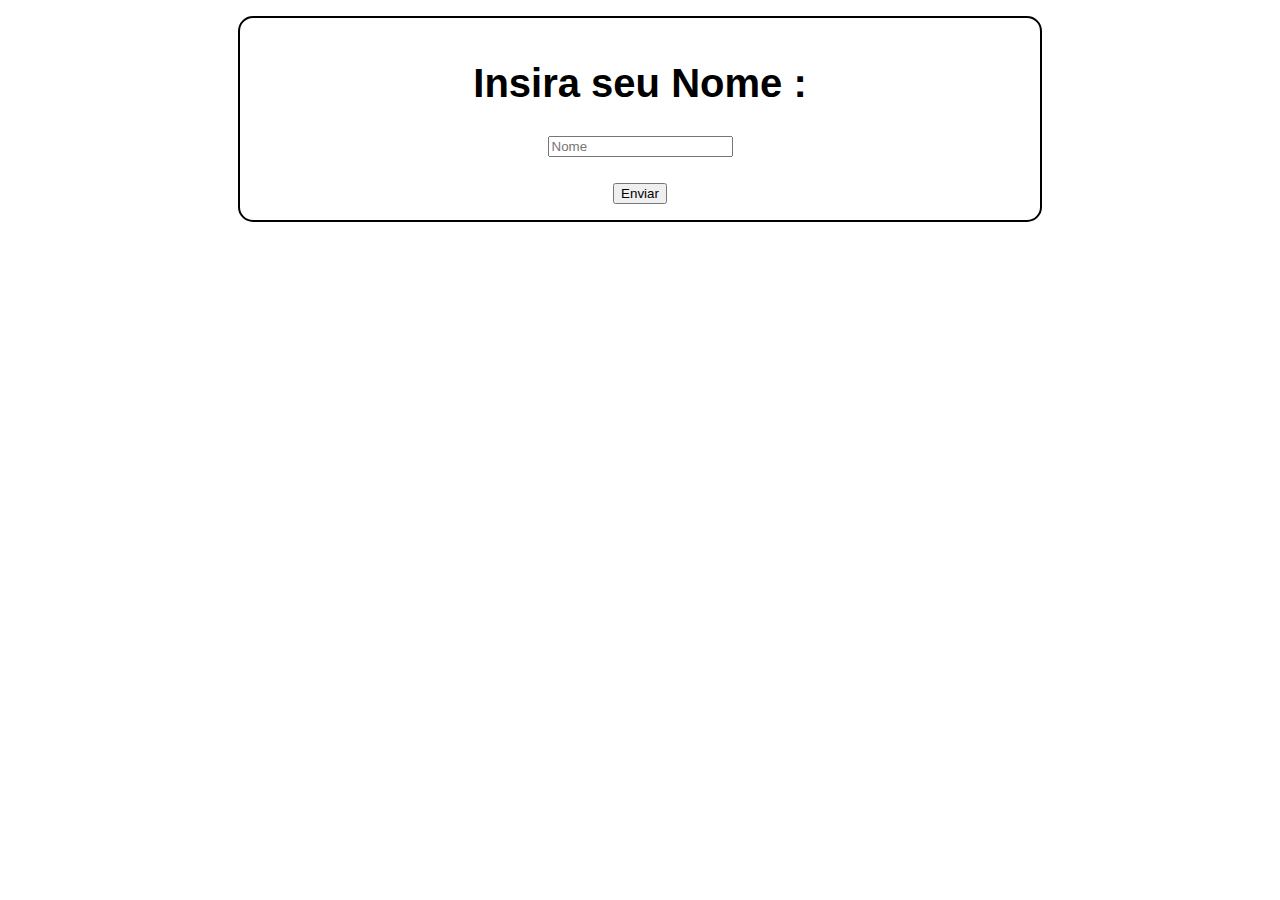
<file: Quiz/index.html>
<!DOCTYPE html>
<html lang="en">
<head>
    <meta charset="UTF-8">
    <meta name="viewport" content="width=device-width, initial-scale=1.0">
    <title>Login</title>
    <link rel="shortcut icon" href="./img/logo.png" />
    <style>
        body {
    background-color:rgb(255, 255, 255);
    background: url("http://www.osmais.com/wallpapers/201407/trofeu-da-copa-do-mundo-wallpaper.jpg");
    margin: 0;
    font-family: Verdana, Geneva, Tahoma, sans-serif;
    background-size: 100%;
     
   

}
header {
background-color:rgb(16, 106, 190);
padding: 20px;
font-size: 30px;
}
header > h2{
    color:rgb(255, 255, 255);
            font-family: Georgia, "Times New Roman", serif;
            color: #ffffff;
    text-align: center;

}
.container{

background-color:  rgb(255, 255, 255);
border: 2px solid black;
border-radius: 15px;
margin: auto;
color: #000000;
text-align: center;
margin-top: 16px;
padding: 16px;
width: 60%;
font-size: 20px;

}
    </style>
</head>
<body>
<div class="container">
    <h1>Insira seu Nome :</h1>
    <input type="text" placeholder="Nome" id="nome">
    <br><br>
    <a href="codigos.html" id="jogar"><button>Enviar</button></a>
</div>
<script>
    let input = document.getElementById("nome")
    let btn = document.getElementById("jogar")

    btn.addEventListener('click', () => {
        sessionStorage.setItem('nome', input.value)
    })
</script>
</html>
</file>
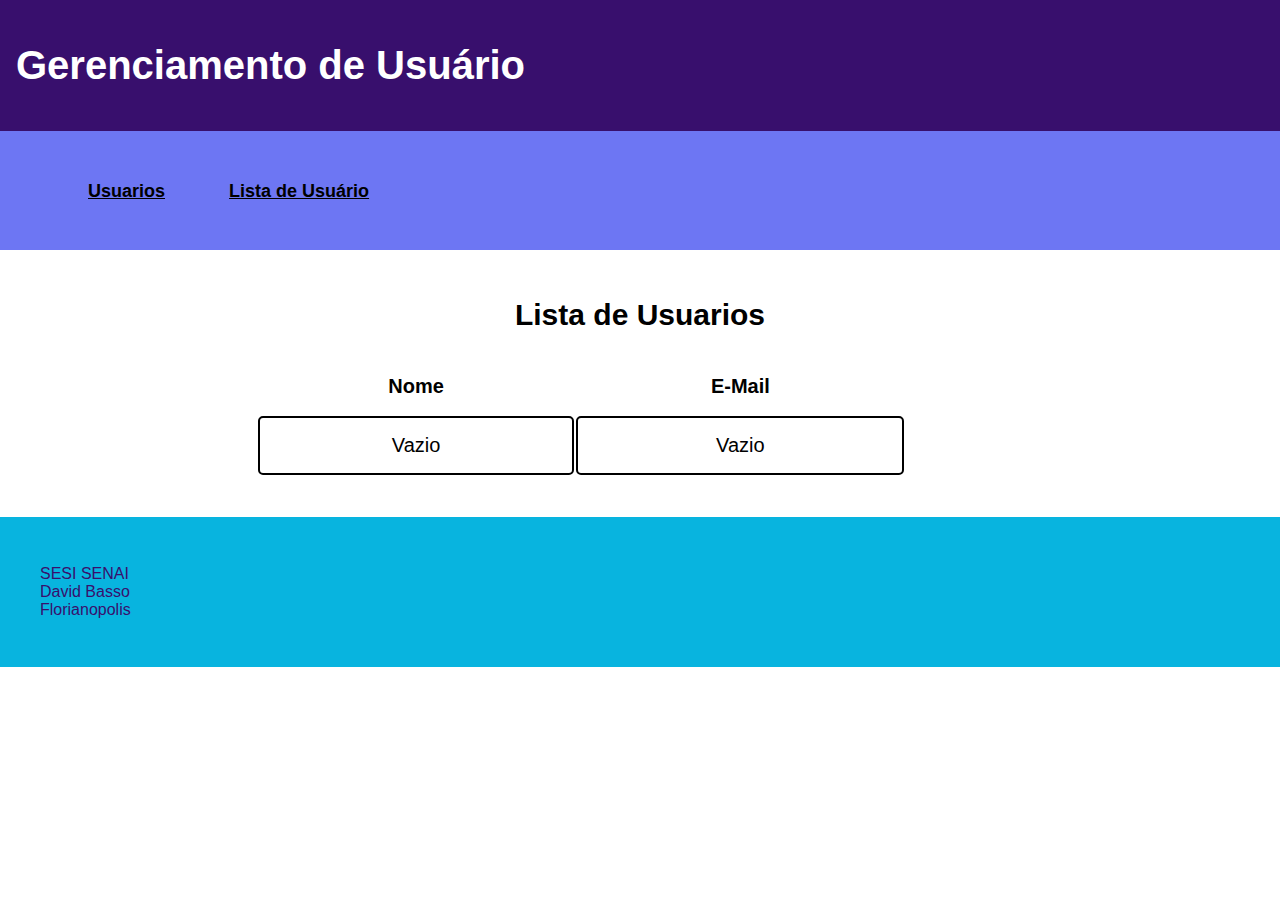
<file: Aula 11/list.html>
<!DOCTYPE html>
<html lang="en">
<head>
    <meta charset="UTF-8">
    <meta name="viewport" content="width=device-width, initial-scale=1.0">
    <meta http-equiv="X-UA-Compatible" content="ie=edge">
    <title>Gerenciamento do Basso</title>
    <link rel="stylesheet" href="./estilo.css">

</head>
<body onload="listUsuarios()">
    <header>
        <h1>Gerenciamento de Usuário</h1>
    </header>
    <nav>
        <ul>
            <li><a href="usuario.html">Usuarios</a></li>
            <li><a href="List.html">Lista de Usuário</a>
        </ul>
    </nav>
    <div class="container"> 
        <h2>Lista de Usuarios</h2>
        <div class="list">
           <table>
               <thead>
                   <tr>
                    <th>Nome </th> 
                    <th>E-Mail</th>
                    <th></th>
                   </tr>
               </thead>
               <tbody id="table-linha">

               </tbody>
           </table>
        </div>
    </div>
    <footer>
        <ul>
            <li>SESI SENAI</li>
            <li>David Basso</li>
            <li>Florianopolis</li>  
        </ul>
    </footer>
    <script src="./script.js"></script>
    <script></script>
</body>
</html>
</file>
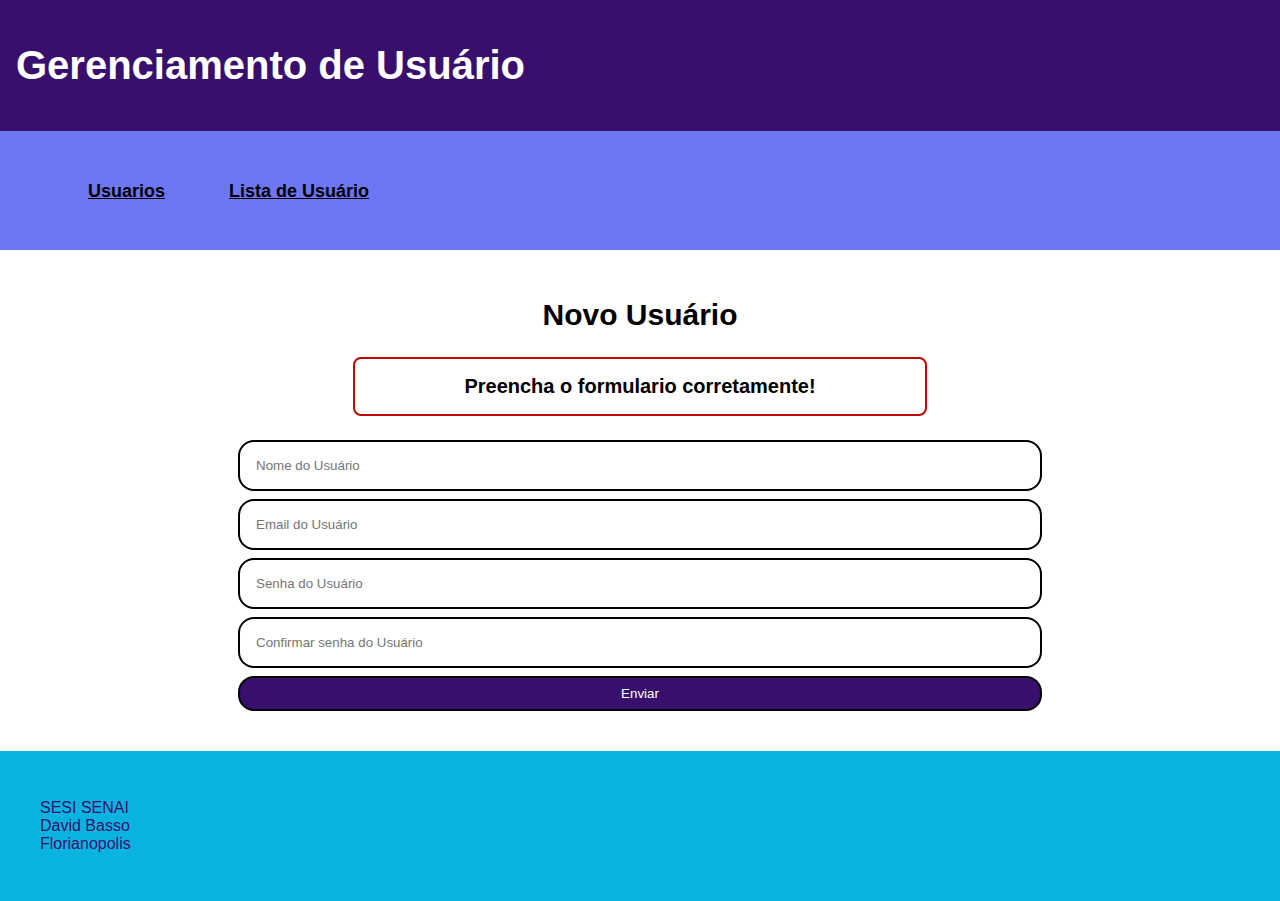
<file: Aula 11/usuario.html>
<!DOCTYPE html>
<html lang="en">
<head>
    <meta charset="UTF-8">
    <meta name="viewport" content="width=device-width, initial-scale=1.0">
    <meta http-equiv="X-UA-Compatible" content="ie=edge">
    <title>Gerenciamento do Basso</title>
    <link rel="stylesheet" href="./estilo.css">

</head>
<body>
    <header>
        <h1>Gerenciamento de Usuário</h1>
    </header>
    <nav>
        <ul>
            <li><a href="usuario.html">Usuarios</a></li>
            <li><a href="List.html">Lista de Usuário</a>
        </ul>
    </nav>
    <div class="container"> 
        <h2>Novo Usuário</h2>

        <div class="div-erro">
            Preencha o formulario corretamente!
        </div>
        <div class="form">
            <input type="text" id="nome" placeholder="Nome do Usuário">
            <input type="email" id="email" placeholder="Email do Usuário">
            <input type="password" id="senha" placeholder="Senha do Usuário">
            <input type="password" id="confirm" placeholder="Confirmar senha do Usuário">
            <button type="button" onclick="addUsuario()">Enviar</button>
        </div>
    </div>
    <footer>
        <ul>
            <li>SESI SENAI</li>
            <li>David Basso</li>
            <li>Florianopolis</li>  
        </ul>
    </footer>
    <script src="./script.js"></script>
</body>
</html>
</file>
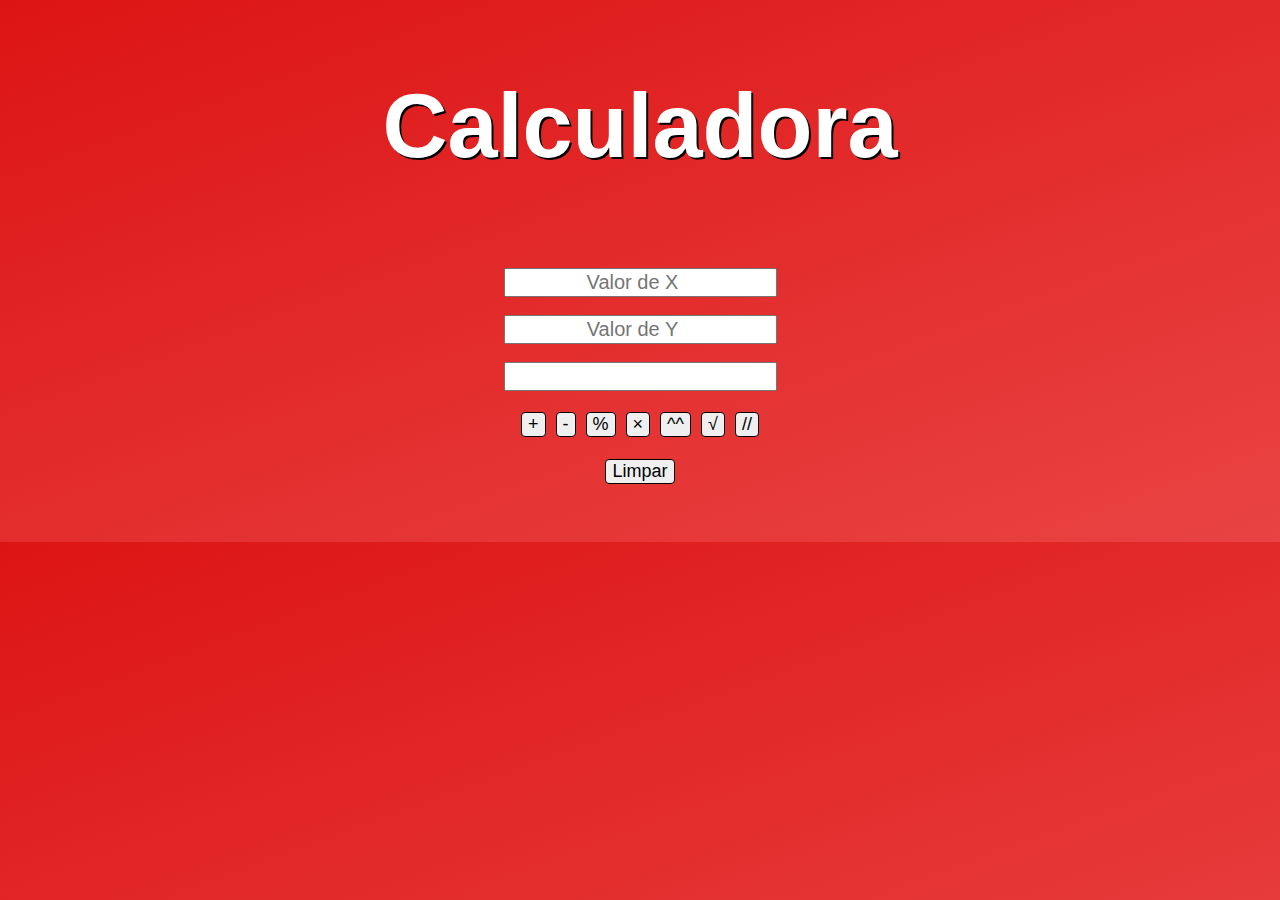
<file: Calculadora/calculadora.html>
<!DOCTYPE html>
<html lang="pt-br">

<head>
    <link rel="stylesheet" type="text/css" href="estilo.css" media="screen" />
    <meta charset="UTF-8">
    <meta http-equiv="X-UA-Compatible" content="IE=edge">
    <meta name="viewport" content="width=device-width, initial-scale=1.0">
    <title>Calculadora do David</title>
</head>

<body>
    <h2>Calculadora</h2>
    <input type="number" id="x" placeholder="Valor de X">
    <br>
    <label></label>
    <input type="number" id="y" placeholder="Valor de Y">
    <br>
    <label></label>
    <input type="number" id="z" readonly>
    <br>
    <button class="bt bt-vd" onclick="somar()">+</button>
    <button class="bt bt-vd" onclick="subtração()">-</button>
    <button class="bt bt-vd" onclick="dividir()">%</button>
    <button class="bt bt-vd" onclick="multiplicar()">×</button>
    <button class="bt bt-vd" onclick="Potenciação()">^^</button>
    <button class="bt bt-vd" onclick="RaizQuadrada()">√</button>
    <button class="bt bt-vd" onclick="RestoDeDivisão()">//</button>
    <br>
    <button class="bt bt-vd" onclick="ApagaNumeros('Olá')">Limpar</button>
    <br><br>
     <script>
        const somar = function(){
            let x = document.getElementById ('x').value
            let y = document.getElementById ('y').value
            z = parseFloat(x) + parseFloat(y)
            document.getElementById('z').value = z
        }
        const dividir = function(){
            let x = document.getElementById ('x').value
            let y = document.getElementById ('y').value
            z = parseFloat(x) / parseFloat(y)
            document.getElementById('z').value = z
        }
        const subtração = function(){
            let x = document.getElementById ('x').value
            let y = document.getElementById ('y').value
            z = parseFloat(x) - parseFloat(y)
            document.getElementById('z').value = z
        }
        const multiplicar = function(){
            let x = document.getElementById ('x').value
            let y = document.getElementById ('y').value
            z = parseFloat(x) * parseFloat(y)
            document.getElementById('z').value = z
        }
        const Potenciação = function(){
            let x = document.getElementById ('x').value
            let y = document.getElementById ('y').value
            z = Math.pow (parseFloat(x),parseFloat(y))
            document.getElementById('z').value = z
        }
        const RaizQuadrada = function(){
            let x = document.getElementById ('x').value
            let y = document.getElementById ('y').value
            z = Math.sqrt (parseFloat(x))
            document.getElementById('z').value = z
        }
        const ApagaNumeros = function(){
            document.getElementById ('x').value = ""
            document.getElementById ('y').value = ""
            document.getElementById('z').value = ""
        }
        const RestoDeDivisão = function(){
            let x = document.getElementById ('x').value
            let y = document.getElementById ('y').value
            z = parseFloat(x) % parseFloat(y)
            document.getElementById('z').value = z
        }
        
</script>
</body>
</html>
</file>
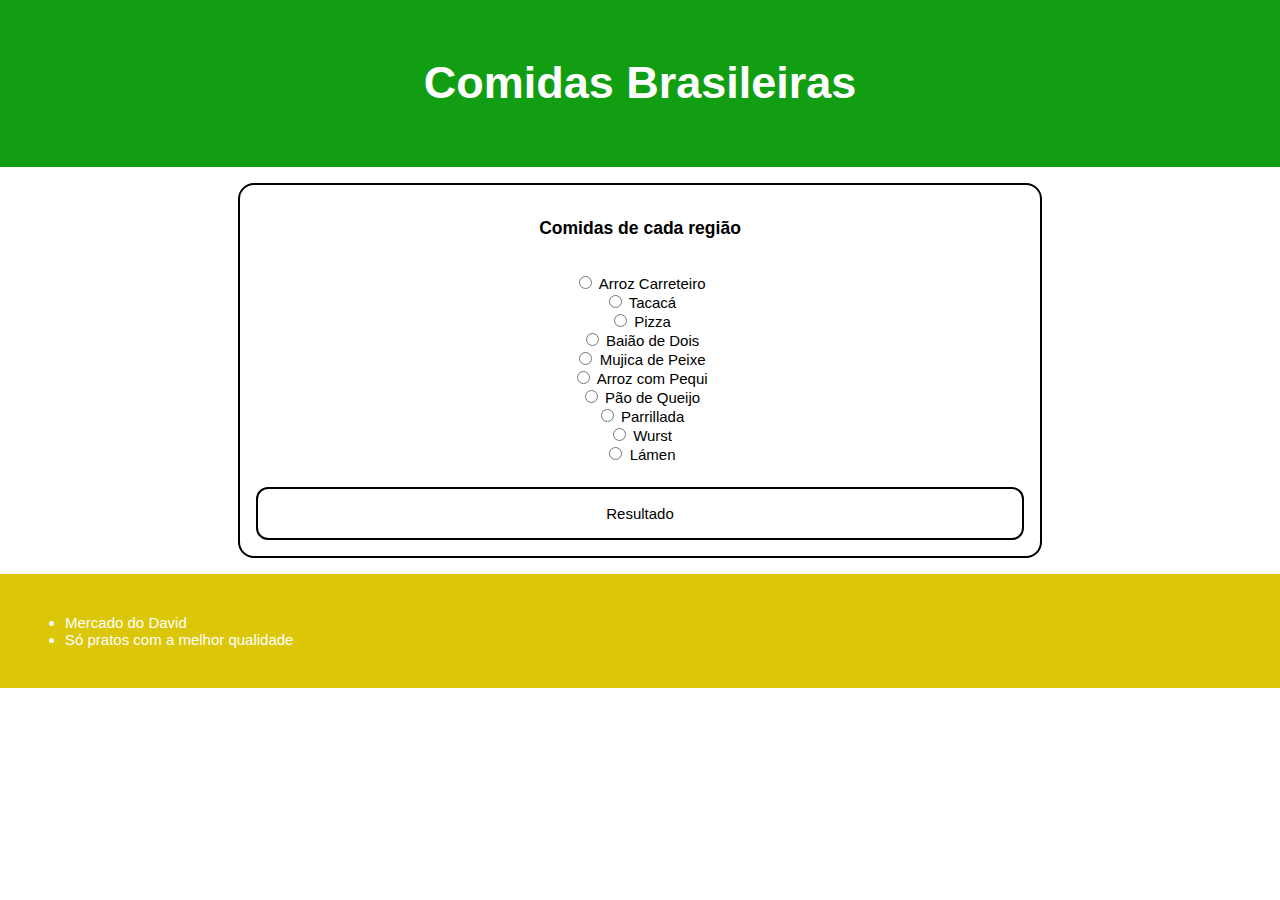
<file: Comidas Brasileiras/usuario.html>
<!DOCTYPE html>
<html lang="pt-br">
<head>
    <meta charset="UTF-8">
    <meta http-equiv="X-UA-Compatible" content="IE=edge">
    <meta name="viewport" content="width=device-width, initial-scale=1.0">
    <title>Mercado do David</title>
    <link rel="stylesheet" href="estilo.css">
</head>
<body>
    <header>
        <h2>Comidas Brasileiras</h2>
    </header>

    <div class="container">
        <h3>Comidas de cada região</h3>
        <div class="div-produtos">
            <input type="radio" name="frutas" 
              onclick="selecionarProdutos('Arroz Carreteiro')">
            <label>Arroz Carreteiro</label>
            <br>
            <input type="radio" name="frutas"
              onclick="selecionarProdutos('Tacacá')">
            <label>Tacacá</label>
            <br>
            <input type="radio" name="frutas" 
              onclick="selecionarProdutos('Pizza')">
            <label>Pizza</label>
            <br>
            <input type="radio" name="frutas" 
              onclick="selecionarProdutos('Baião de Dois')">
            <label>Baião de Dois</label>
            <br>
            <input type="radio" name="frutas" 
              onclick="selecionarProdutos('Mujica de Peixe')">
            <label>Mujica de Peixe</label>
            <br>
            <input type="radio" name="frutas" 
              onclick="selecionarProdutos('Arroz com Pequi')">
            <label>Arroz com Pequi</label>
            <br>
            <input type="radio" name="frutas" 
              onclick="selecionarProdutos('Pão de Queijo')">
            <label>Pão de Queijo</label>
            <br>
            <input type="radio" name="frutas" 
              onclick="selecionarProdutos('Parrillada')">
            <label>Parrillada</label>
            <br>
            <input type="radio" name="frutas" 
              onclick="selecionarProdutos('Wurst')">
            <label>Wurst </label>
            <br>

            <input type="radio" name="frutas" 
              onclick="selecionarProdutos('Lámen')">
            <label>Lámen</label>

        </div>
        <div class="div-resultado">
            <label>Resultado</label>
            <br>
            <label id="resultado"></label>
        </div>
    </div>
    

    <footer>
        <ul>
            <li>Mercado do David</li>
            <li>Só pratos com a melhor qualidade</li>
        </ul>
    </footer>

    <script src="script.js"></script> 
</body>
</html>
</file>
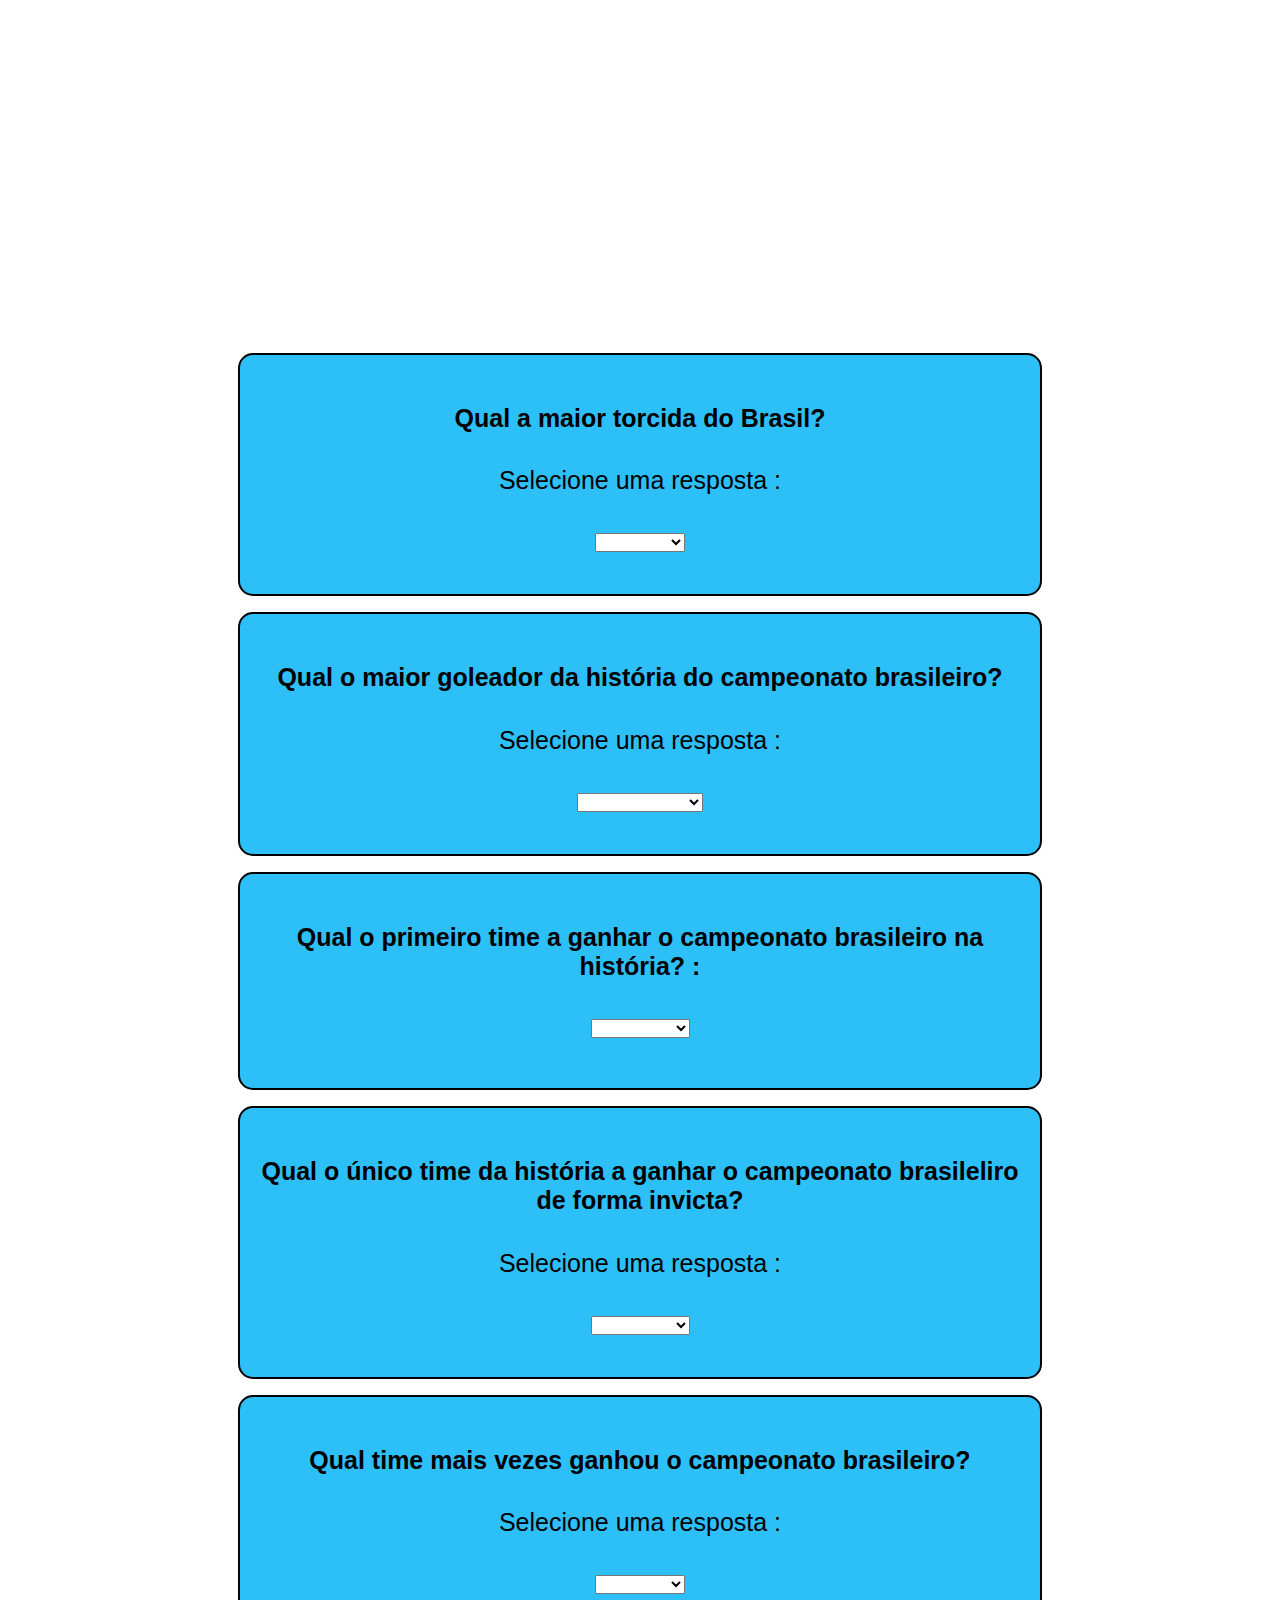
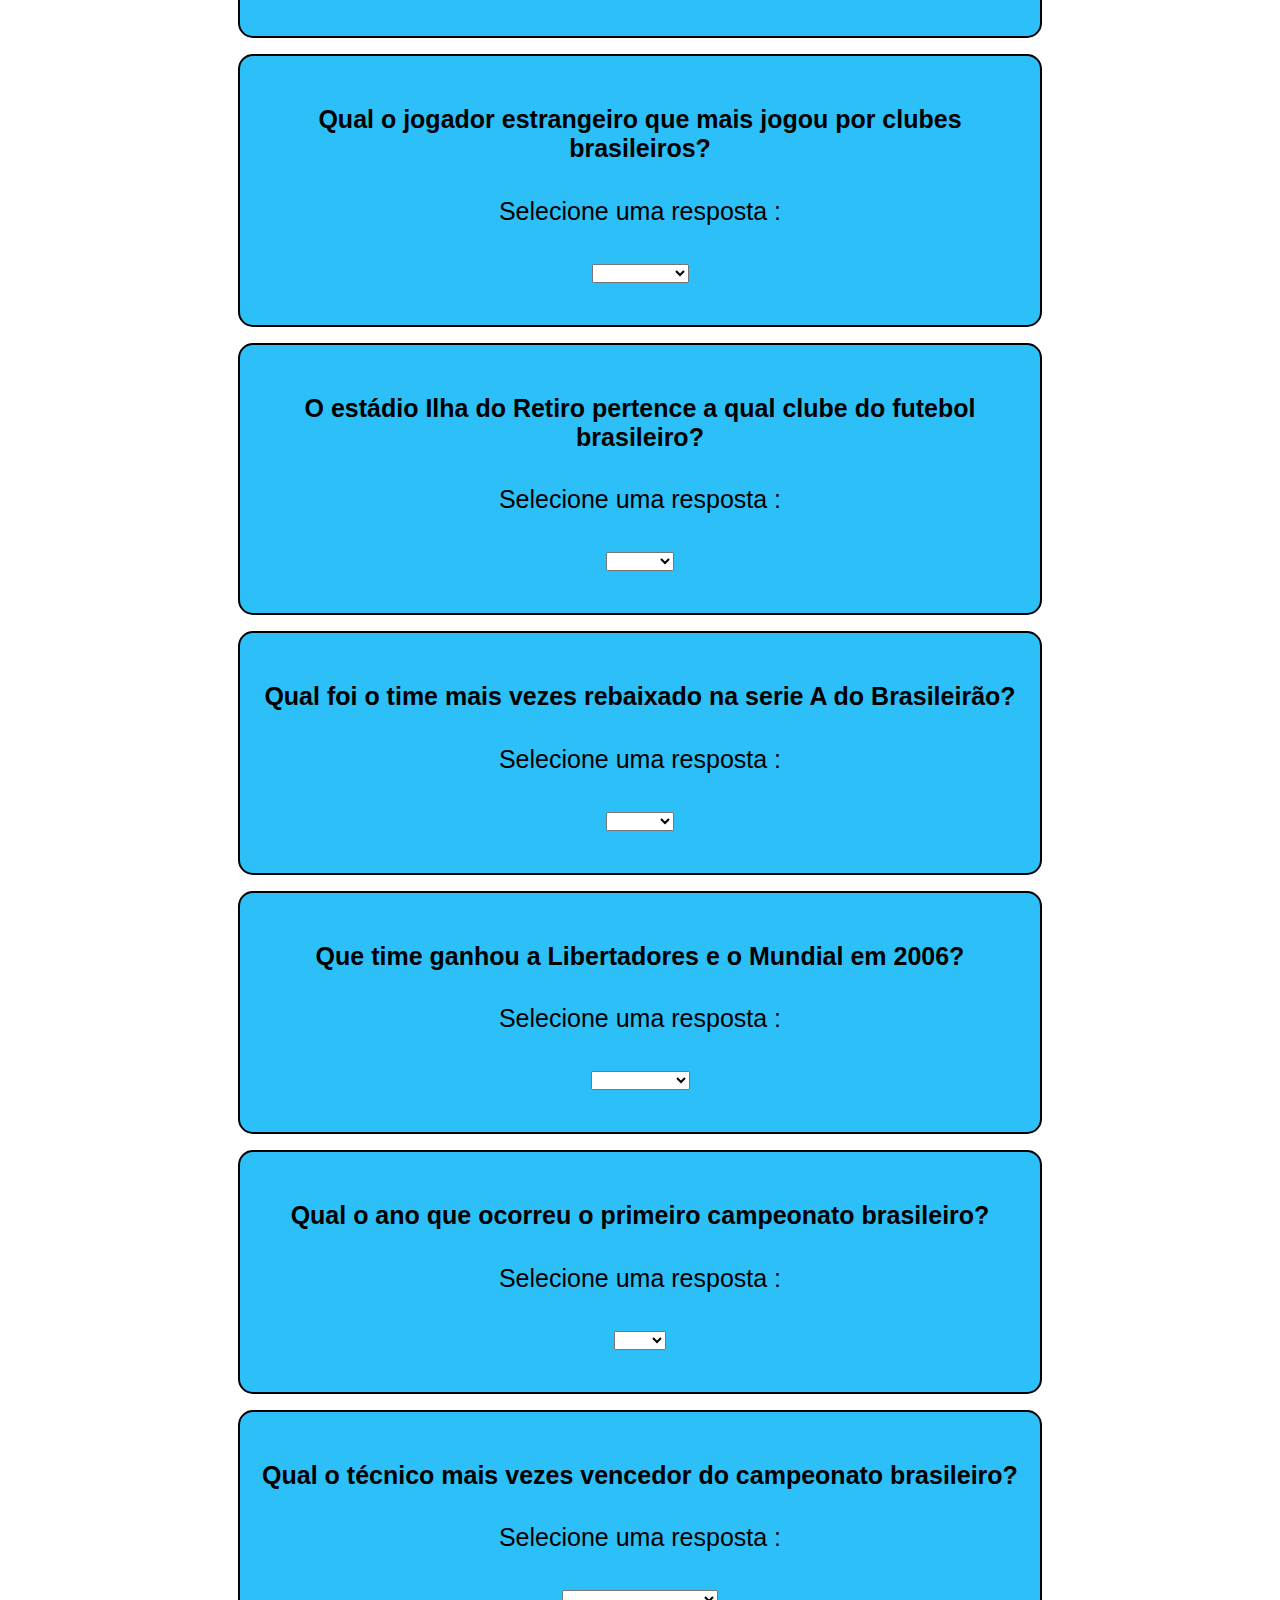
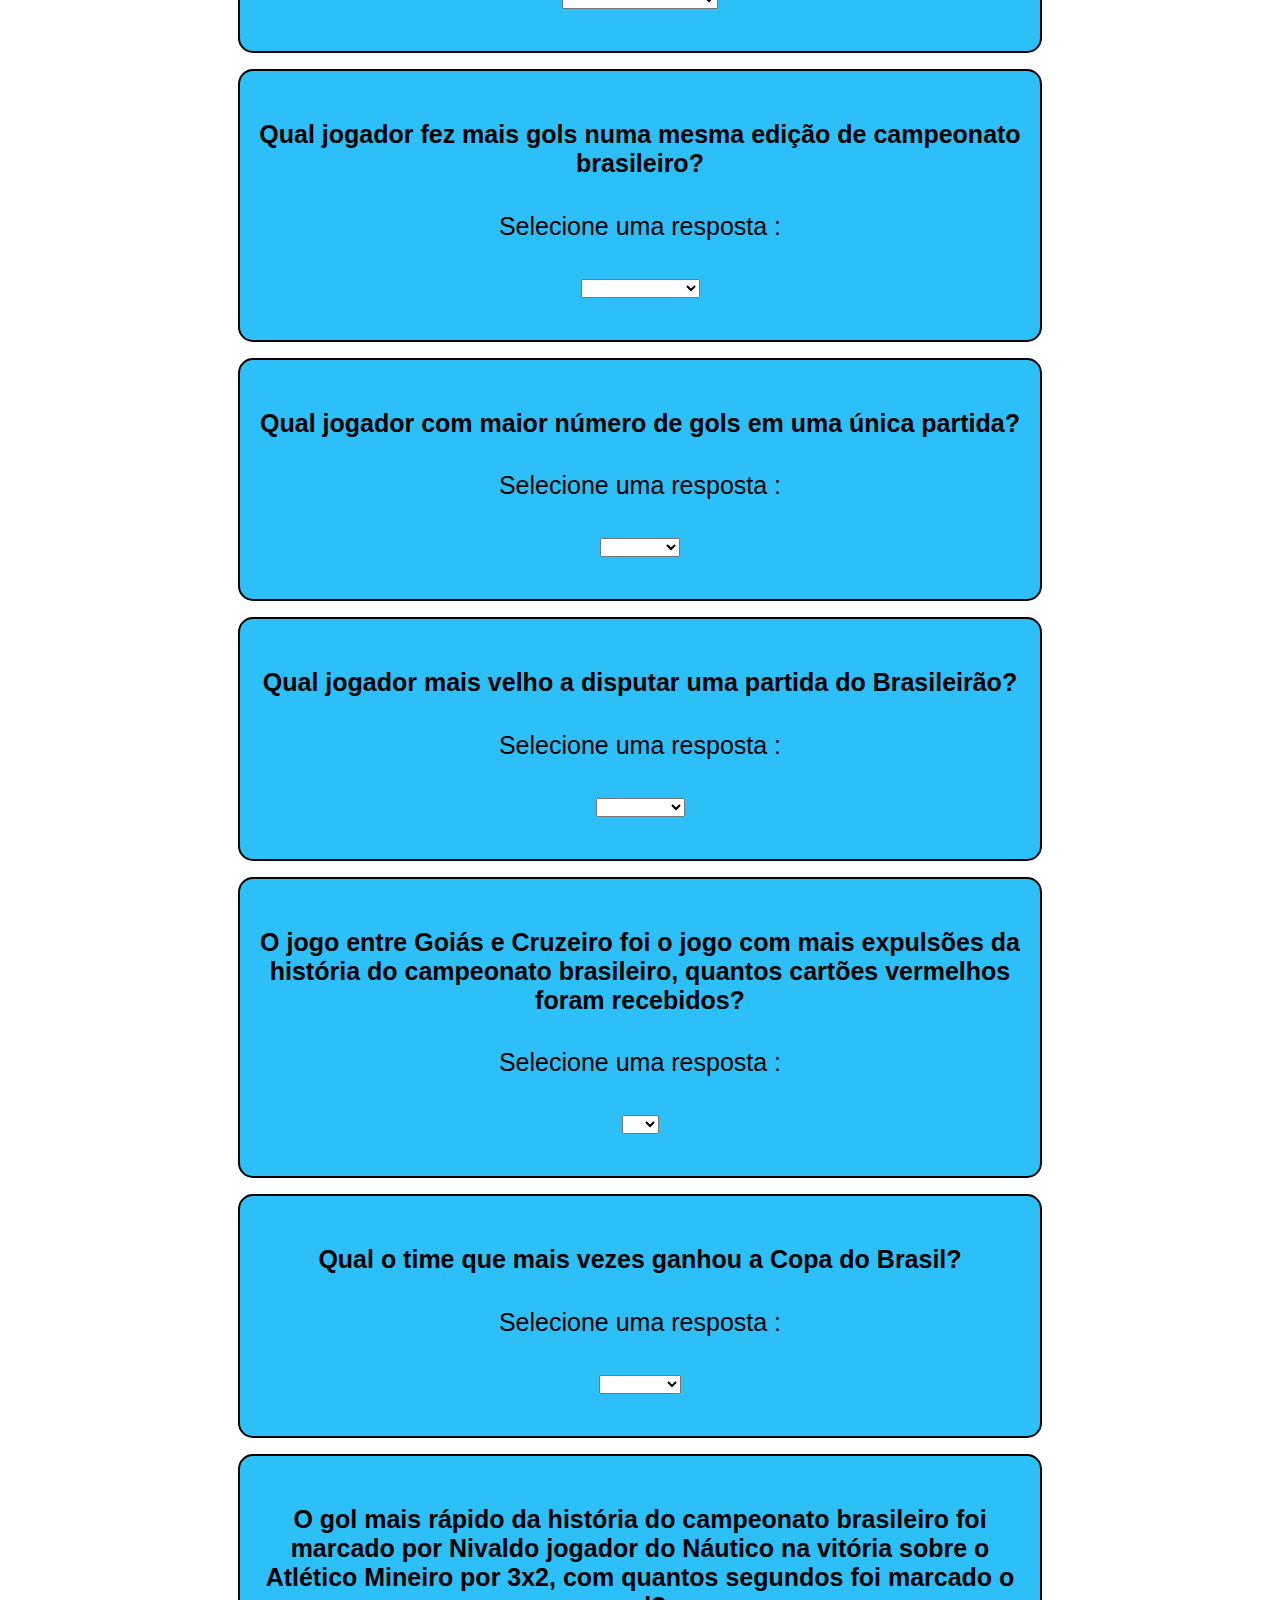
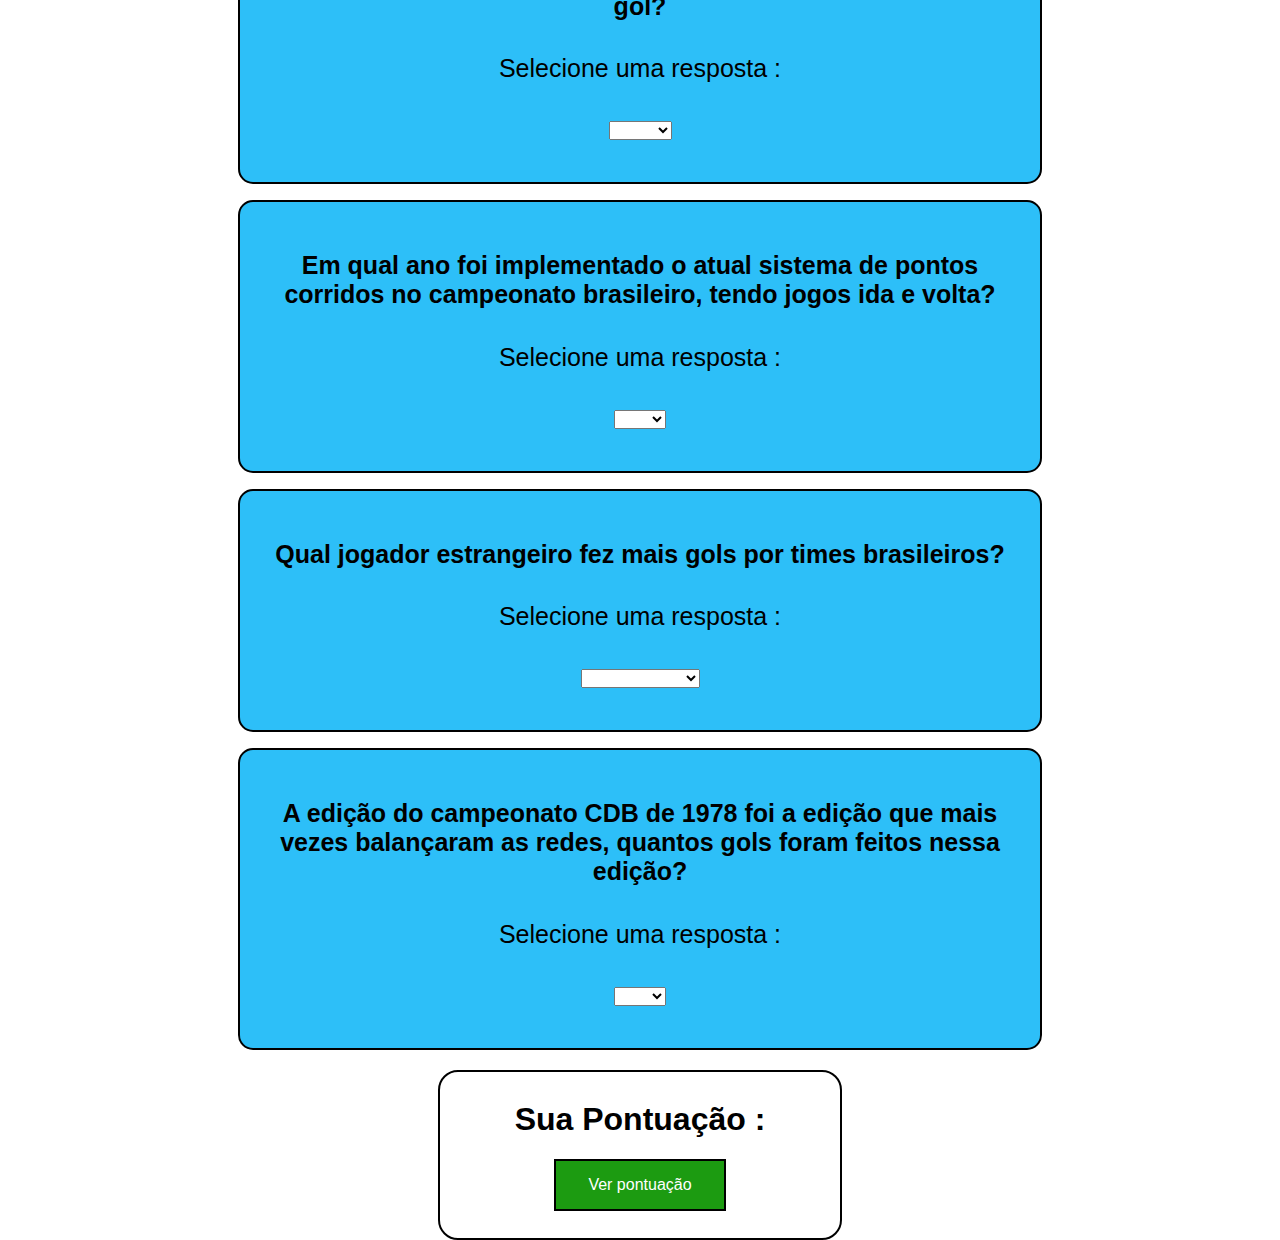
<file: Quiz/codigos.html>
<!DOCTYPE html>
<html lang="en">
<head>
    <meta charset="UTF-8">
    <meta name="viewport" content="width=device-width, initial-scale=1.0">
    <title>Quiz Game</title>
    <style>
        body{
            background-color: rgb(0, 0, 0);
            background: url("https://i.pinimg.com/originals/ab/39/7a/ab397add4c110ec9f9639e82aabb275e.jpg");
            margin: 0;
            font-family: -apple-system, BlinkMacSystemFont, 'Segoe UI', Roboto, Oxygen, Ubuntu, Cantarell, 'Open Sans', 'Helvetica Neue', sans-serif;
            background-size: 100%;
 }
        header {
        padding: 20px;
        font-size: 50px;
}
header > h2{
 color:rgb(255, 255, 255);
 font-family: Arial, Helvetica, sans-serif;
 color: #ffffff;
 text-align: center;

}
.container{

background-color: rgb(45, 191, 248);
border: 2px solid rgb(0, 0, 0);
border-radius: 15px;
margin: auto;
text-align: center;
margin-top: 16px;
padding: 16px;
width: 60%;
font-size: 25px;


}
.outside{
 width: 30%;
 height: 100px;
 background-color: rgb(255, 255, 255);
 border-radius: 20px;
 margin: auto;
 margin-top: 20px;
 padding: 8px;
 border: 2px solid;
 position: static;
 display: table;
 }
 .inside {
 font-family: 'Segoe UI', Tahoma, Geneva, Verdana, sans-serif;
 margin: auto;
 display: table-cell;
 vertical-align: middle;
 text-align: center;
 }

.inside > p {
 font-size: 20px;
 }
 .inside > select {
 font-size: 15px;
 }
 .inside > button {
 background-color: #1c9b11; 
 border: 2px solid rgb(0, 0, 0);
 color: white;
 padding: 15px 32px;
 text-align: center;
 text-decoration: none;
 display: inline-block;
 font-size: 16px;
 }
 .inside > button:hover {
 box-shadow: 0 12px 16px 0 rgba(0,0,0,0.24), 0 17px 50px 0 rgba(0,0,0,0.19);
 cursor: pointer;
 }
 .inside > button:active {
 box-shadow: none;
 cursor: pointer;
 }
</style>
</head>
<body>
<header>
 <h2> Quiz<br> Sobre o Futebol Brasileiro</h2>
</header>
<div class="container">
<h4> Qual a maior torcida do Brasil? </h4>
<p>Selecione uma resposta : <br><br>
<select id="r1">
    <option value="ㅤ">ㅤ</option>
    <option value="Vasco">Vasco</option>
    <option value="Corinthians">Corinthians</option>
    <option value="Flamengo">Flamengo</option>
    <option value="Grêmio">Grêmio</option>
</select></p>

</div>

<div class="container">
 <h4> Qual o maior goleador da história do campeonato brasileiro? </h4>
 <p>Selecione uma resposta :<br><br>
 <select id="r2">
    <option value="ㅤ">ㅤ</option>
    <option value="Romário">Romário</option>
    <option value="Roberto Dinamite">Roberto Dinamite</option>
    <option value="Fred">Fred</option>
    <option value="Edmundo">Edmundo</option>

 </select></p>
 
 </div>
 <div class="container">
 <h4> Qual o primeiro time a ganhar o campeonato brasileiro na história? :<br><br>
 <select id="r3">
    <option value="ㅤ">ㅤ</option>
    <option value="Corinthians">Corinthians</option>
    <option value="Palmeiras">Palmeiras</option>
    <option value="Bahia">Bahia</option>
    <option value="Internacional">Internacional</option>

 </select></p>

 </div>
 <div class="container">
 <h4> Qual o único time da história a ganhar o campeonato  brasileliro de forma invicta? </h4>
 <p>Selecione uma resposta :<br><br>
 <select id="r4">
    <option value="ㅤ">ㅤ</option>
    <option value="Internacional">Internacional</option>
    <option value="Cruzeiro">Cruzeiro</option>
    <option value="Palmeiras">Palmeiras</option>
    <option value="Santos">Santos</option>
 </select></p>

 </div>
 
 <div class="container">
 <h4> Qual time mais vezes ganhou o campeonato brasileiro? </h4>
 <p>Selecione uma resposta :<br><br>
 <select id="r5">
    <option value="ㅤ">ㅤ</option>
    <option value="Cruzeiro">Cruzeiro</option>
    <option value="Corinthians">Corinthians</option>
    <option value="Flamengo">Flamengo</option>
    <option value="Palmeiras">Palmeiras</option>

 </select></p>

 </div>
 <div class="container">
 <h4> Qual o jogador estrangeiro que mais jogou por clubes brasileiros? </h4>
 <p>Selecione uma resposta :<br><br>
 <select id="r6">
    <option value="ㅤ">ㅤ</option>
    <option value="Kannemann">Kannemann</option>
    <option value="Joel Carli">Joel Carli</option>
    <option value="Conca">Conca</option>
    <option value="Dalessandro">Dalessandro</option>
 </select></p>

 </div>
 <div class="container">
 <h4> O estádio Ilha do Retiro pertence a qual clube do futebol brasileiro?     </h4>
 <p>Selecione uma resposta :<br><br>
 <select id="r7">
    <option value="ㅤ">ㅤ</option>
    <option value="Avai">Avai</option>
    <option value="Sport">Sport</option>
    <option value="Bahia">Bahia</option>
    <option value="Naútico">Naútico</option>

 </select></p>

 </div>
 
 <div class="container">
 <h4> Qual foi o time mais vezes rebaixado na serie A do Brasileirão? </h4>
 <p>Selecione uma resposta :<br><br>
 <select id="r8">
    <option value="ㅤ">ㅤ</option>
    <option value="Grêmio">Grêmio</option>
    <option value="Coritiba">Coritiba</option>
    <option value="Vasco">Vasco</option>
    <option value="Avaí">Avaí</option>

 </select></p>

 </div>
 <div class="container">
 <h4>Que time ganhou a Libertadores e o Mundial em 2006? </h4>
 <p>Selecione uma resposta :<br><br>
 <select id="r9">
    <option value="ㅤ">ㅤ</option>
    <option value="Corinthians">Corinthians</option>
    <option value="Santos">Santos</option>
    <option value="Internacional">Internacional</option>
    <option value="São Paulo">São Paulo</option>

 </select></p>

 </div>
 <div class="container">
 <h4> Qual o ano que ocorreu o primeiro campeonato brasileiro? </h4>
 <p>Selecione uma resposta :<br><br>
 <select id="r10">
    <option value="ㅤ">ㅤ</option>
    <option value="1956">1956</option>
    <option value="1957">1957</option>
    <option value="1958">1958</option>
    <option value="1959">1959</option>

    </select></p>

     </div>
 <div class="container">
 <h4> Qual o técnico mais vezes vencedor do campeonato brasileiro? </h4>
 <p>Selecione uma resposta :<br><br>
 <select id="r11">
    <option value="ㅤ">ㅤ</option>
    <option value="Tite">Tite</option>
    <option value="Abel Braga">Abel Braga</option>
    <option value="Muricy Ramalho">Muricy Ramalho</option>
    <option value="Vanderlei Luxemburgo">Vanderlei Luxemburgo</option>

      </select></p>

     </div>
 <div class="container">
 <h4> Qual jogador fez mais gols numa mesma edição de campeonato brasileiro? </h4>
 <p>Selecione uma resposta :<br><br>
 <select id="r12">
    <option value="ㅤ">ㅤ</option>
    <option value="Gabriel Barbosa">Gabriel Barbosa</option>
    <option value="Edmundo">Edmundo</option>
    <option value="Washington">Washington</option>
    <option value="Fred">Fred</option>

      </select></p>

     </div>
 <div class="container">
 <h4> Qual jogador com maior número de gols em uma única partida? </h4>
 <p>Selecione uma resposta :<br><br>
 <select id="r13">
    <option value="ㅤ">ㅤ</option>
    <option value="Edmundo">Edmundo</option>
    <option value="Ronaldo">Ronaldo</option>
    <option value="Neymar">Neymar</option>
    <option value="Dodô">Dodô</option>

      </select></p>

     </div>
 <div class="container">
 <h4> Qual jogador mais velho a disputar uma partida do Brasileirão? </h4>
 <p>Selecione uma resposta :<br><br>
 <select id="r14">
    <option value="ㅤ">ㅤ</option>
    <option value="Durval">Durval</option>
    <option value="Magrão">Magrão</option>
    <option value="Chicão">Chicão</option>
    <option value="Zé Roberto">Zé Roberto</option>

      </select></p>

     </div>
 <div class="container">
 <h4> O jogo entre Goiás e Cruzeiro foi o jogo com mais expulsões da história do campeonato brasileiro, quantos cartões vermelhos foram recebidos? </h4>
 <p>Selecione uma resposta :<br><br>
 <select id="r15">
    <option value="ㅤ">ㅤ</option>
    <option value="13">13</option>
    <option value="14">14</option>
    <option value="12">12</option>
    <option value="11">11</option>

      </select></p>

     </div>
 <div class="container">
 <h4> Qual o time que mais vezes ganhou a Copa do Brasil? </h4>
 <p>Selecione uma resposta :<br><br>
 <select id="r16">
    <option value="ㅤ">ㅤ</option>
    <option value="Grêmio">Grêmio</option>
    <option value="Cruzeiro">Cruzeiro</option>
    <option value="Flamengo">Flamengo</option>
    <option value="Vasco">Vasco</option>

      </select></p>

     </div>
 <div class="container">
 <h4> O gol mais rápido da história do campeonato brasileiro foi marcado por Nivaldo jogador do Náutico na vitória sobre o Atlético Mineiro por 3x2, com quantos segundos foi marcado o gol? </h4>
 <p>Selecione uma resposta :<br><br>
 <select id="r17">
    <option value="ㅤ">ㅤ</option>
    <option value="8 seg">8 seg</option>
    <option value="11 seg">11 seg</option>
    <option value="10 seg">10 seg</option>
    <option value="9 seg">9 seg</option>

      </select></p>

     </div>
 <div class="container">
 <h4> Em qual ano foi implementado o atual sistema de pontos corridos no campeonato brasileiro, tendo jogos ida e volta? </h4>
 <p>Selecione uma resposta :<br><br>
 <select id="r18">
    <option value="ㅤ">ㅤ</option>
    <option value="2003">2003</option>
    <option value="2000">2000</option>
    <option value="2002">2002</option>
    <option value="2005">2005</option>

      </select></p>

     </div>
 <div class="container">
 <h4> Qual jogador estrangeiro fez mais gols por times brasileiros? </h4>
 <p>Selecione uma resposta :<br><br>
 <select id="r19">
    <option value="ㅤ">ㅤ</option>
    <option value="Henry Welfare">Henry Welfare</option>
    <option value="Paolo Guerrero">Paolo Guerrero</option>
    <option value="Marcelo Moreno">Marcelo Moreno</option>
    <option value="Petković">Petković</option>

      </select></p>

     </div>
 <div class="container">
 <h4>A edição do campeonato CDB de 1978 foi a edição que mais vezes balançaram as redes, quantos gols foram feitos nessa edição? </h4>
 <p>Selecione uma resposta :<br><br>
 <select id="r20">
    <option value="ㅤ">ㅤ</option>
    <option value="1771">1771</option>
    <option value="1758">1758</option>
    <option value="1744">1744</option>
    <option value="1726">1726</option>


 </select></p>

 </div>
 </div>
 <div class="outside">
 <div class="inside">
 <h1>Sua Pontuação :</h1>
 <button id="fim" onclick="setPontos()">Ver pontuação</button>
 <h3 id="pontuação"></h3>
 </div>
 </div>

<footer>
 <script>
 
 let question1 = document.querySelector("#r1")
 let question2 = document.querySelector("#r2")
 let question3 = document.querySelector("#r3")
 let question4 = document.querySelector("#r4")
 let question5 = document.querySelector("#r5")
 let question6 = document.querySelector("#r6")
 let question7 = document.querySelector("#r7")
 let question8 = document.querySelector("#r8")
 let question9 = document.querySelector("#r9")
 let question10 = document.querySelector("#r10")
 let question11 = document.querySelector("#r11")
 let question12 = document.querySelector("#r12")
 let question13 = document.querySelector("#r13")
 let question14 = document.querySelector("#r14")
 let question15 = document.querySelector("#r15")
 let question16 = document.querySelector("#r16")
 let question17 = document.querySelector("#r17")
 let question18 = document.querySelector("#r18")
 let question19 = document.querySelector("#r19")
 let question20 = document.querySelector("#r20")
 var paragrafo = document.querySelector("#pontuação")
 let nome = sessionStorage.getItem('nome')

 function setPontos(){
 let resposta1 = question1.value
 let resposta2 = question2.value
 let resposta3 = question3.value
 let resposta4 = question4.value
 let resposta5 = question5.value
 let resposta6 = question6.value
 let resposta7 = question7.value
 let resposta8 = question8.value
 let resposta9 = question9.value
 let resposta10 = question10.value
 let resposta11 = question11.value
 let resposta12 = question12.value
 let resposta13 = question13.value
 let resposta14 = question14.value
 let resposta15 = question15.value
 let resposta16 = question16.value
 let resposta17 = question17.value
 let resposta18 = question18.value
 let resposta19 = question19.value
 let resposta20 = question20.value
 let pontos = 0
 let frase = ""

 if (resposta1 === "Flamengo") {
 pontos++
 }
 if (resposta2 === "Roberto Dinamite") {
 pontos++
 }
 if (resposta3 === "Bahia") {
 pontos++
 }
 if (resposta4 === "Internacional") {
 pontos++
 }
 if (resposta5 === "Palmeiras") {
 pontos++
 }
 if (resposta6 === "Dalessandro") {
 pontos++
 }
 if (resposta7 === "Sport") {
 pontos++
 }
 if (resposta8 === "Coritiba") {
 pontos++
 }
 if (resposta9 === "Internacional") {
 pontos++
 }
 if (resposta10 === "1959") {
 pontos++
 }
 if (resposta11 === "Vanderlei Luxemburgo") {
 pontos++
 }
  if (resposta12 === "Washington") {
 pontos++
  }
  if (resposta13 === "Edmundo") {
 pontos++
  }
  if (resposta14 === "Zé Roberto") {
 pontos++
  }
  if (resposta15 === "14") {
 pontos++
  }
  if (resposta16 === "Cruzeiro") {
 pontos++
  }
  if (resposta17 === "8 seg") {
 pontos++
  }
  if (resposta18 === "2003") {
 pontos++
  }
 if (resposta19 === "Petković") {
 pontos++
 }
 if (resposta20 === "1771") {
 pontos++
            }
            if (pontos === 0) {
                frase = "Boa sorte da próxima vez!"
            }
            else if (pontos === 1) {
                frase = "Precisa assistir mais!"
            }
            else if (pontos === 2) { 
                frase = "Precisa assistir mais!"
            }
            else if (pontos === 3) {
                frase = "Só?"
            }
            else if (pontos === 4) {
                frase = "Só?"
            }
            else if (pontos === 5) {
                frase = "Aí não ne parça!"
            }
            else if (pontos === 6) {
                frase = "Aí não ne parça!"
            }
            else if (pontos === 7) {
                frase = "Ainda não!"
            }
            else if (pontos === 8) {
                frase = "Falta um pouco!"
            }
            else if (pontos === 9) {
                frase = "Falta um pouco!"
            }                
            else if (pontos === 10) {
                frase = "Metade do caminho!"
            }
            else if (pontos === 11) {
                frase = "Bom!"
            }
            else if (pontos === 12) {
                frase = "Bom!"  
            }
            else if (pontos === 13) {
                frase = "Tá indo!"
            }
            else if (pontos === 14) {
                frase = "Tá indo!"
            }
            else if (pontos === 15) {
                frase = "Ótimo!"
            }
            else if (pontos === 16) {
                frase = "Ótimo!"
            }
            else if (pontos === 17) {
                frase = "Na trave!"
            }
            else if (pontos === 18) {
                frase = "Na trave!"
            }
            else if (pontos === 19) {
                frase = "Uma máquina do conhecimento!"
            }
            else if (pontos === 20) {
                frase = "UM DEUS"

                }
 
 paragrafo.innerText =  nome + pontos +"/20\n" + frase
 }
 
 </script>

</body>
</html>
</file>
<file: Aula 11/estilo.css>
body{
    margin: 0;
}

header{
    background-color: rgb(56, 15, 109);
    color: white;
    font-family: 'Segoe UI', Tahoma, Geneva, Verdana, sans-serif;
    padding: 1rem;
    font-size: 20px;
}

footer{
    background-color: rgb(8, 180, 223);
    color: rgb(56, 15, 109);
    padding-top: 2rem;
    padding-bottom: 2rem;
    font-family: 'Segoe UI', Tahoma, Geneva, Verdana, sans-serif;

}

footer li{
    list-style: none;

}

nav{
    background-color: rgb(109, 118, 243);
    color: black;
    padding: 1rem;
    margin-bottom: 1rem;
    
}
nav ul{
    display: flex;
}

nav li{
    list-style: none;
    padding: 1rem;
    font-size: 20px;
    padding: 0,5rem;
}

li a{
    color: black;
    font-family: 'Segoe UI', Tahoma, Geneva, Verdana, sans-serif;
    font-weight: bold;
    font-size: large;
    transition: 0.2s;
    border-radius: 1rem;
    padding: 1rem;

}

li a:hover{
    color: rgb(56, 15, 109);
    background-color: dimgrey;

}

.container{
    width: 60vw;
    margin: auto;
    padding: 0.5rem;
    border-radius: 1rem;
    margin-bottom: 2rem;
    display: flex;
    flex-direction: column;
    justify-items: center;
    font-family: 'Segoe UI', Tahoma, Geneva, Verdana, sans-serif;
    align-items: center;
    font-size: 20px;
}

.container h2{
    text-align: center;
}

.container input{
    width: 60vw;
    margin-top: 0.5rem;
    padding: 1rem;
    border-radius: 1rem;
    outline: none;
    border: 2px solid black;
    
}

.container input:hover{
    background-color: #ddd6df;
}

.container button{
    margin-top: 0.5rem;
    padding: 0.5rem;
    border-radius: 1rem;
    outline: none;
    border: 2px solid black;
    width: 100%;
    cursor: pointer;
    background-color: rgb(56, 15, 109);
    color: white;
}
.container button:hover{
    background-color: rgb(30, 15, 56);
}

.list{
    width: 100%;
}

.list table{
    width: 100%;
}

.list table th{
    text-align:  center;
    padding: 1rem;
    color: black;
    border-radius: 5px;
}

.list table td{
    text-align:  center;
    padding-top: 1rem;
    padding-bottom: 1rem;
    margin: 2px;
    border: 2px solid black;
    border-radius: 5px;
}

.div-erro{
    margin: auto;
    width:  70%;
    border:  2px solid rgb(190, 9, 9);
    font-weight: bold;
    margin-bottom: 1rem;
    border-radius: 0.5rem;
    padding: 1rem;
    text-align: center;
}
</file>
<file: Calculadora/estilo.css>
@charset "UTF-8";

body{
        text-align: center;
        background-color: #dd1414;
        background-image: linear-gradient(160deg, #dd1414 0%,  #e94343 100%);
        font-size: 40px;
    }
    h2{
        font-family: 'Franklin Gothic Medium', 'Arial Narrow', Arial, sans-serif;
        color: rgb(255, 255, 255);
        text-shadow: 2px 2px black;
        font-size: 90px;
    
    }
    
    label{
        color: white;    
        font-family: 'Franklin Gothic Medium', 'Arial Narrow', Arial, sans-serif;
    }

    input{
        font-family: 'Franklin Gothic Medium', 'Arial Narrow', Arial, sans-serif;
        font-size: 20px;
        text-align: center

    }

    button{
        font-size: 17px;
    }
    
    .bt {
        border:1px solid #000000;
        border-radius:4px;
        display:inline-block;
        cursor:pointer;
        font-family: 'Franklin Gothic Medium', 'Arial Narrow', Arial, sans-serif;
        font-weight: 12px;
        font-size: 18px;
        padding:6px,;
        text-decoration:none;
        }
</file>
<file: Comidas Brasileiras/estilo.css>
body{
    margin: 0;
    font-family: 'Lucida Sans', 'Lucida Sans Regular', 'Lucida Grande', 'Lucida Sans Unicode', Geneva, Verdana, sans-serif;
    font-size: 15px;
}

header{
    color: rgb(255, 255, 255);
    background-color: rgb(18, 158, 18);
    padding: 20px;
    text-align: center;
    font-size: 30px;
    font-family: Impact, Haettenschweiler, 'Arial Narrow Bold', sans-serif;
}
footer{
    background-color: rgb(219, 198, 8);
    padding: 25px;
    color: rgb(255, 255, 255);

}
.container{
    margin: auto;
    margin-top: 16px;
    margin-bottom: 16px;
    width: 60%;
    border: 2px solid black;
    border-radius: 16px;
    padding: 16px;
    text-align: center;

}
.div-produtos{
    border: 0px solid black;
    border-radius: 10px;
    padding: 16px;
    margin-top: 8px;
    text-align: unset;
}

.div-resultado{
    border: 2px solid black;
    border-radius: 12px;
    padding: 16px;
    margin-top: 8px;
}
</file>
